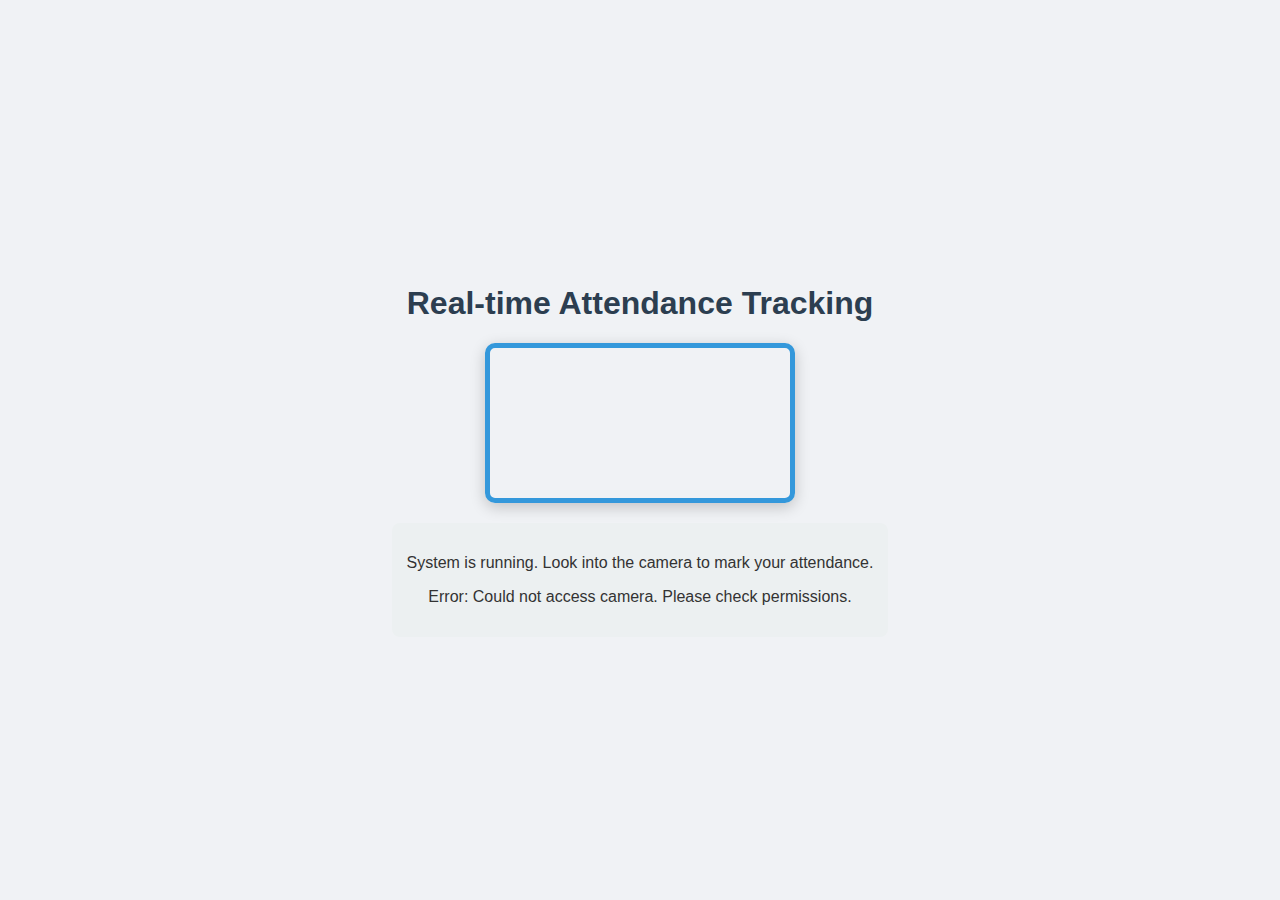
<file: static/index.html>
<!DOCTYPE html>
<html lang="en">
<head>
    <meta charset="UTF-8">
    <meta name="viewport" content="width=device-width, initial-scale=1.0">
    <title>Real-time Attendance Tracking</title>
    <style>
        body {
            font-family: Arial, sans-serif;
            display: flex;
            flex-direction: column;
            align-items: center;
            justify-content: center;
            height: 100vh;
            background-color: #f0f2f5;
            margin: 0;
            color: #333;
        }
        .container {
            position: relative;
            max-width: 640px;
            border: 5px solid #3498db;
            border-radius: 10px;
            box-shadow: 0 4px 15px rgba(0, 0, 0, 0.2);
            overflow: hidden;
        }
        #video-feed {
            width: 100%;
            height: auto;
            display: block;
        }
        #overlay-canvas {
            position: absolute;
            top: 0;
            left: 0;
            width: 100%;
            height: 100%;
        }
        h1 {
            color: #2c3e50;
        }
        .info-box {
            margin-top: 20px;
            padding: 15px;
            background-color: #ecf0f1;
            border-radius: 8px;
            text-align: center;
        }
    </style>
</head>
<body>
    <h1>Real-time Attendance Tracking</h1>
    <div class="container">
        <video id="video-feed" autoplay playsinline></video>
        <canvas id="overlay-canvas"></canvas>
    </div>
    <div class="info-box">
        <p>System is running. Look into the camera to mark your attendance.</p>
        <p id="status-message">Connecting to camera...</p>
    </div>

    <script>
        const video = document.getElementById('video-feed');
        const canvas = document.getElementById('overlay-canvas');
        const context = canvas.getContext('2d');
        const statusMessage = document.getElementById('status-message');
        let stream = null;
        let lastFrameTime = 0;
        const frameInterval = 200; // milliseconds between sending frames (5 FPS)

        async function startCamera() {
            try {
                statusMessage.textContent = "Requesting camera access...";
                stream = await navigator.mediaDevices.getUserMedia({ video: true });
                video.srcObject = stream;
                statusMessage.textContent = "Camera connected. Initializing...";

                video.onloadedmetadata = () => {
                    video.play();
                    // Set canvas dimensions to match the video
                    canvas.width = video.videoWidth;
                    canvas.height = video.videoHeight;
                    // Start the main loop
                    requestAnimationFrame(processFrame);
                };
            } catch (err) {
                console.error("Error accessing camera: ", err);
                statusMessage.textContent = "Error: Could not access camera. Please check permissions.";
            }
        }

        async function processFrame(timestamp) {
            if (video.paused || video.ended) {
                return;
            }

            // Limit the frame rate to reduce server load
            if (timestamp - lastFrameTime > frameInterval) {
                lastFrameTime = timestamp;

                // Create a temporary canvas to get a frame as an image
                const tempCanvas = document.createElement('canvas');
                tempCanvas.width = video.videoWidth;
                tempCanvas.height = video.videoHeight;
                const tempContext = tempCanvas.getContext('2d');
                tempContext.drawImage(video, 0, 0, tempCanvas.width, tempCanvas.height);
                const imageDataUrl = tempCanvas.toDataURL('image/jpeg', 0.8); // High quality JPEG

                try {
                    const response = await fetch('http://localhost:5000/process_frame', {
                        method: 'POST',
                        headers: {
                            'Content-Type': 'application/json',
                        },
                        body: JSON.stringify({ image: imageDataUrl }),
                    });

                    const faces = await response.json();
                    drawFaces(faces);

                } catch (error) {
                    console.error('Error fetching face data:', error);
                    statusMessage.textContent = "Error communicating with server.";
                }
            }

            requestAnimationFrame(processFrame);
        }

        function drawFaces(faces) {
            // Clear the previous drawings
            context.clearRect(0, 0, canvas.width, canvas.height);

            faces.forEach(face => {
                const [top, right, bottom, left] = face.location;
                const color = face.color;

                // Draw bounding box
                context.strokeStyle = color;
                context.lineWidth = 3;
                context.strokeRect(left, top, right - left, bottom - top);

                // Draw text box with background
                const labels = [face.name, face.reg_no, face.status].filter(l => l); // Filter out empty strings
                const fontSize = 16;
                context.font = `${fontSize}px Arial`;

                const textMetrics = labels.map(label => context.measureText(label));
                const maxWidth = Math.max(...textMetrics.map(m => m.width));
                const textRectHeight = (labels.length * (fontSize + 5)) + 10;

                // Draw the filled rectangle background
                context.fillStyle = 'rgba(0, 0, 0, 0.7)'; // Semi-transparent black
                context.fillRect(left, bottom, maxWidth + 10, textRectHeight);

                // Draw the text
                context.fillStyle = 'white';
                labels.forEach((label, index) => {
                    const y = bottom + (index + 1) * (fontSize + 5);
                    context.fillText(label, left + 5, y);
                });
            });
        }

        window.onload = startCamera;
    </script>
</body>
</html>
</file>
